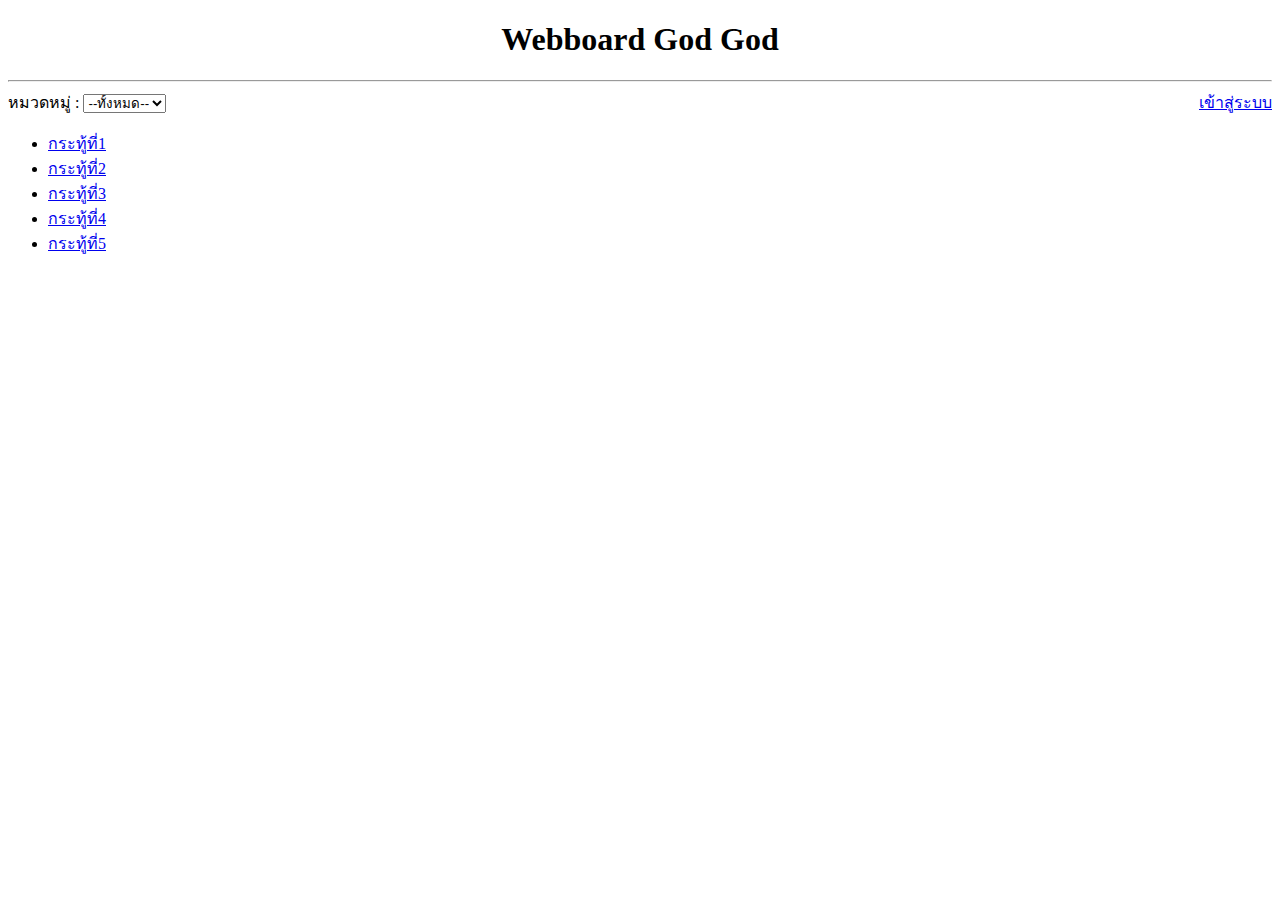
<file: index.html>
<!DOCTYPE html>
<html lang="en">
<head>
    <meta charset="UTF-8">
    <meta http-equiv="X-UA-Compatible" content="IE=edge">
    <meta name="viewport" content="width=device-width, initial-scale=1.0">
    <title>งานโหดๆ</title>
    <style>
   
    </style>
</head>
<body>
    <h1 style="text-align: center;"> Webboard God God  </h1> 
    <hr> 
    หมวดหมู่ : 
    <select name="category">
      <option value="all">--ทั้งหมด--</option>
        <option value="general">เรื่องทั่วไป</option>
        <option value="study">เรื่องเรียน</option>
    </select>
    <a href="login.html" style="float: right;">เข้าสู่ระบบ</a>
    <ul>
        <li><a href="post.php?id=1" >กระทู้ที่1</a></li>  
        <li><a href="post.php?id=2" >กระทู้ที่2</a></li>
        <li><a href="post.php?id=3" >กระทู้ที่3</a></li>
        <li><a href="post.php?id=4" >กระทู้ที่4</a></li>
        <li><a href="post.php?id=5" >กระทู้ที่5</a></li>
    </ul>
    
</body>
</html>
</file>
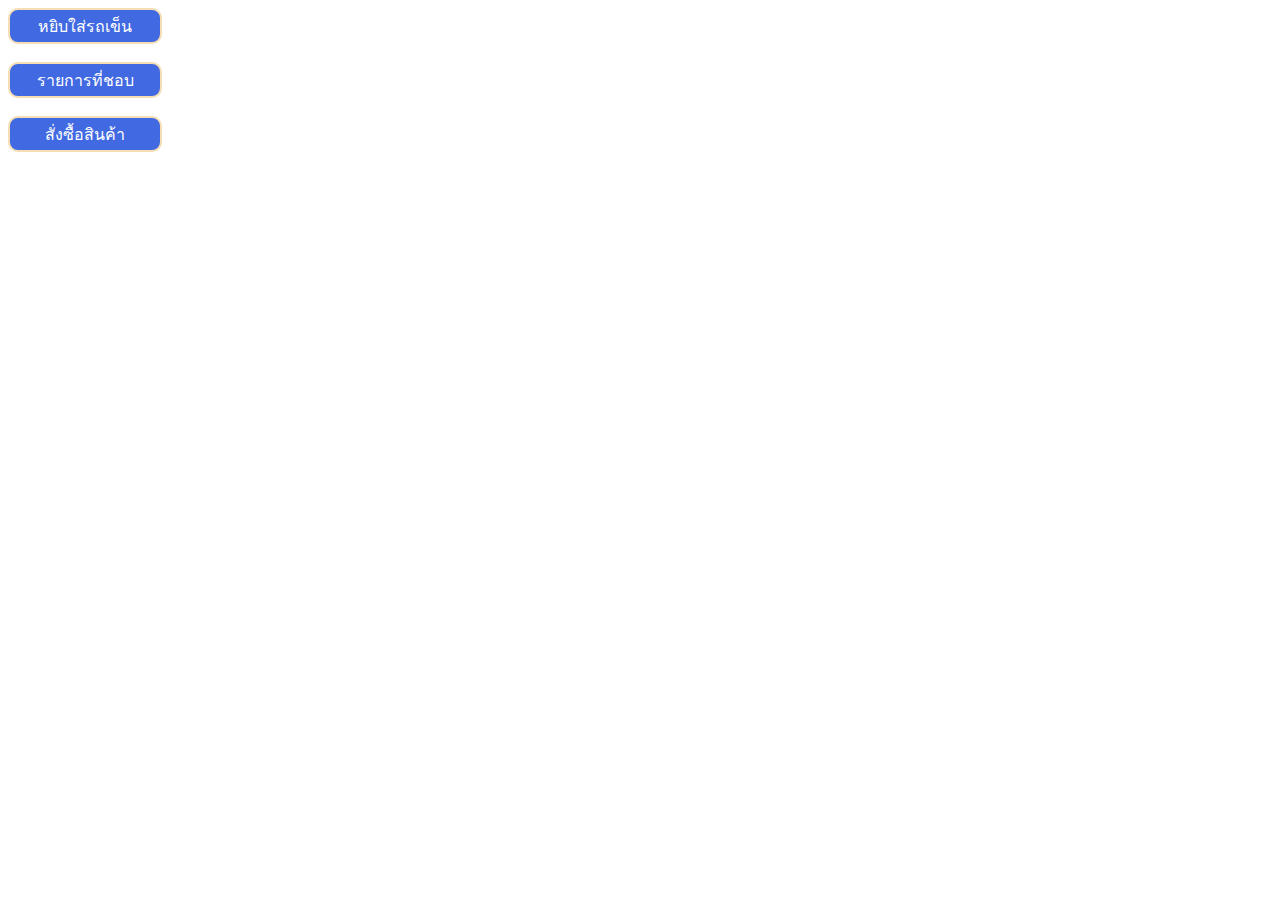
<file: border-radius.html>
<!DOCTYPE html>
<html lang="en">
<head>
    <meta charset="UTF-8">
    <meta http-equiv="X-UA-Compatible" content="IE=edge">
    <meta name="viewport" content="width=device-width, initial-scale=1.0">
    <title>Document</title>
    <style>
    a.btn{
        background-color:royalblue;
        color:white;
        width:150px;
        height:32px;
        border-radius: 10px;
        border:solid 2px wheat;
        text-align:center;
        vertical-align:middle;
        display:table-cell;
        text-decoration:none;
        }
        a:hover {
            background-color:red;
            }
            </style> 
</head>
<body>
    <a href="#" class="btn">หยิบใส่รถเข็น</a><br>
    <a href="#" class="btn">รายการที่ชอบ</a><br>
    <a href="#" class="btn">สั่งซื้อสินค้า</a> 
</body>
</html>
</file>
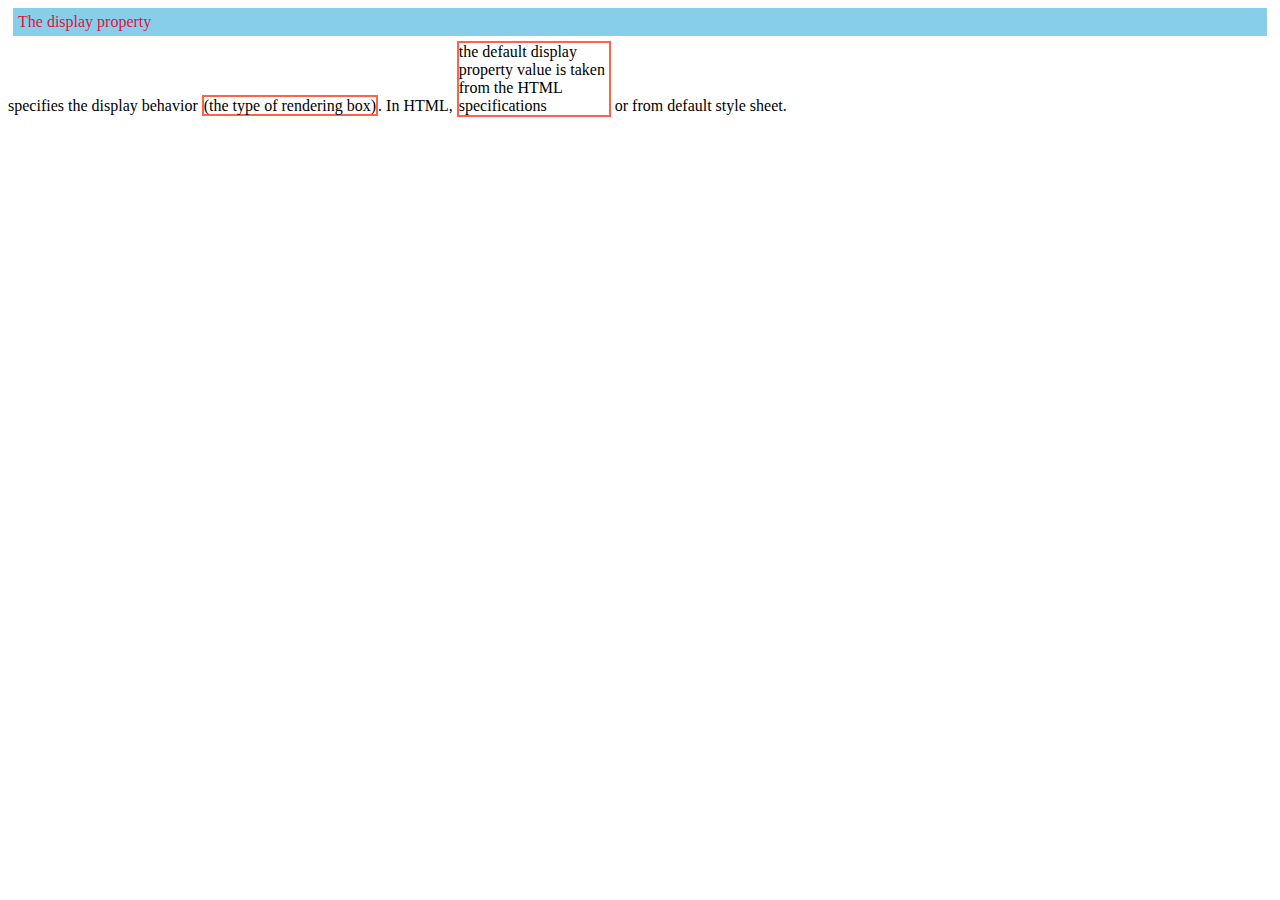
<file: display.html>
<!DOCTYPE html>
<html lang="en">
<head>
    <meta charset="UTF-8">
    <meta http-equiv="X-UA-Compatible" content="IE=edge">
    <meta name="viewport" content="width=device-width, initial-scale=1.0">
    <title>Document</title>
    <style>
    span{
        background:skyblue;
    font:12pt tahoma;
    color: crimson;
    margin:5px;
    display:block;
    padding: 5px;
}  
p, div {
    border: solid 2px tomato;
    width:150px;
    }
    p { 
        display:inline;
        }
        div{ 
            display:inline-block; 
            }
            </style> 
</head>
<body>
    <span>The display property</span> 
     specifies the display behavior
      <p>(the type of rendering box)</p>.
      In HTML, 
      <div>the default display property value is    taken from the HTML specifications</div> 
      or from default style sheet. 
</body>
</html>
</file>
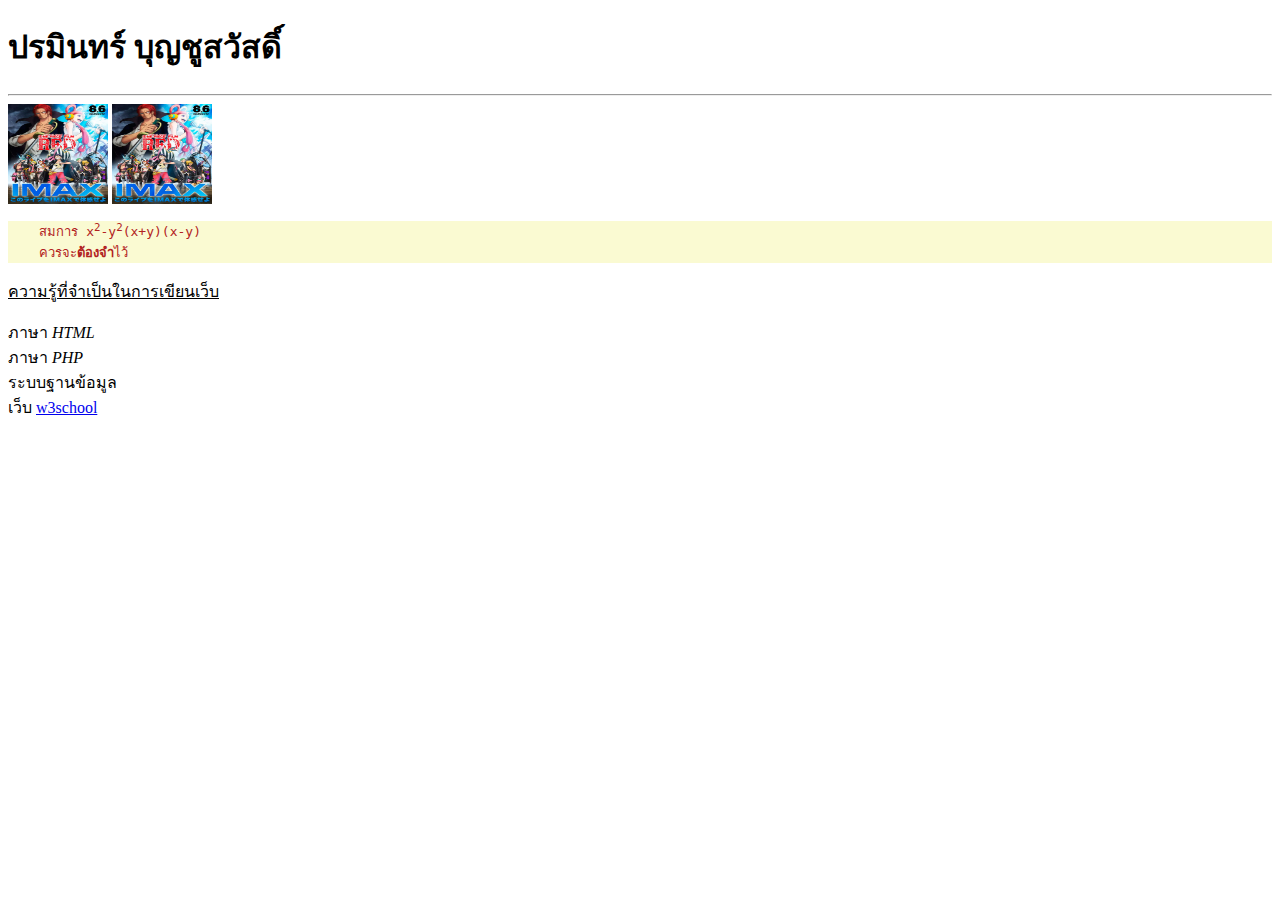
<file: hw1.html>
<!DOCTYPE html>
<html lang="en">
<head>
    <meta charset="UTF-8">
    <meta http-equiv="X-UA-Compatible" content="IE=edge">
    <meta name="viewport" content="width=device-width, initial-scale=1.0">
    <title>First Page Title</title>
</head>
<body>
    <h1>ปรมินทร์ บุญชูสวัสดิ์ </h1> <hr>
    <img src="1.jpg" alt="filmred"width="100" height="100">
   <a href="http://www.google.com" target="_blank"> <img src="1.jpg" alt="filmred"width="100" height="100" ></a>
    <div style="background-color:lightgoldenrodyellow ; color:firebrick" >
<pre>
    สมการ x<sup>2</sup>-y<sup>2</sup>(x+y)(x-y)
    ควรจะ<b>ต้องจำ</b>ไว้
</pre>
    </div>

    <p><ins>ความรู้ที่จำเป็นในการเขียนเว็บ</ins></p>
    <ui>
        <li> ภาษา <i>HTML</i></li>
        <li>ภาษา <i>PHP</i></li>
        <li>ระบบฐานข้อมูล</li>
        <li>เว็บ <a href=" http://www.w3schools.com " target="_blank">w3school</a> </li>
    </ui>
</body>
</html>
</file>
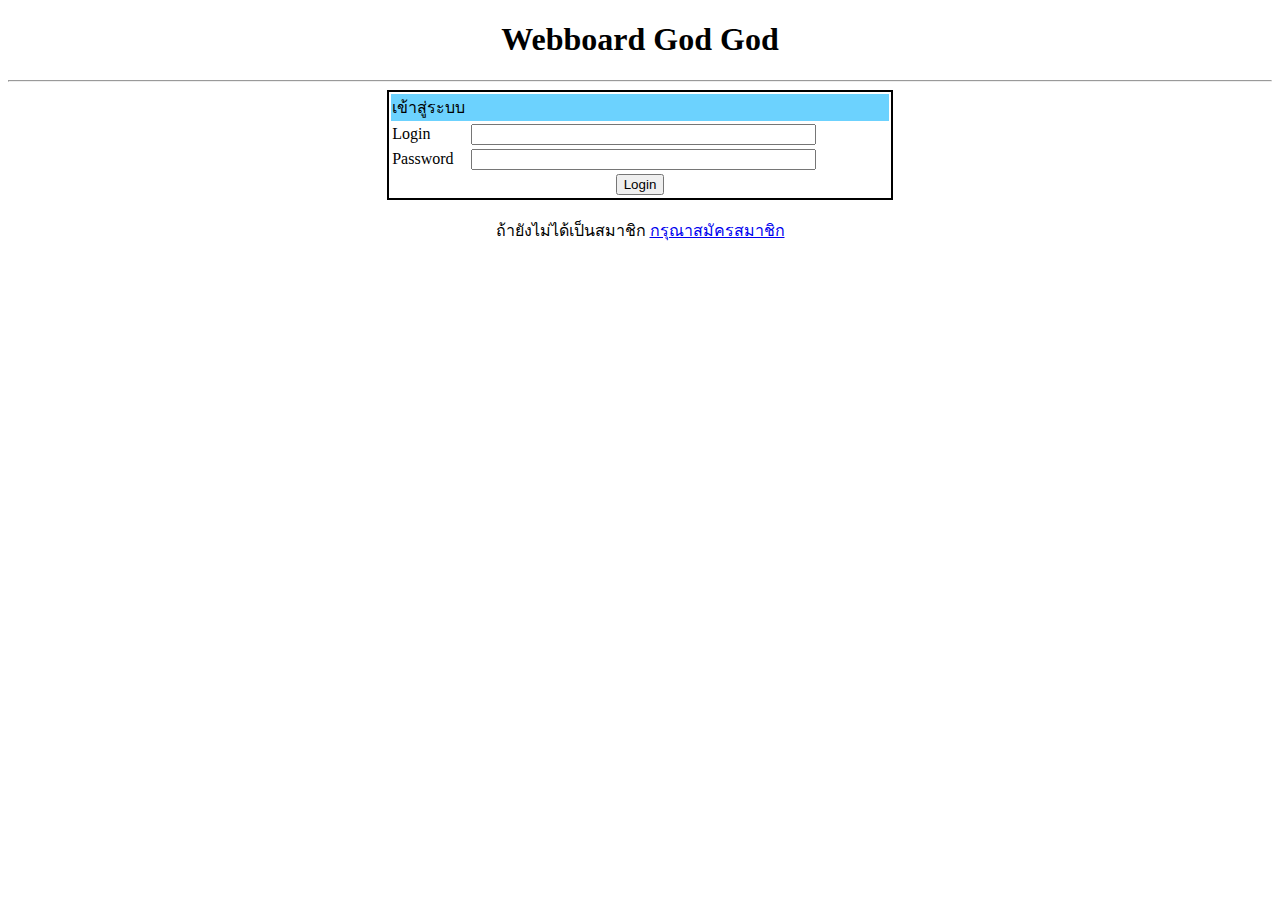
<file: Login.html>
<!DOCTYPE html>
<html lang="en">
<head>
    <meta charset="UTF-8">
    <meta http-equiv="X-UA-Compatible" content="IE=edge">
    <meta name="viewport" content="width=device-width, initial-scale=1.0">
    <title>Login</title>
    <style>
   
    </style>
</head>
<body>
    <h1 style="text-align: center;"> Webboard God God  </h1> 
    <hr> 
    <form action="verify.php" method="post" >
    <table style="border: 2px solid black; width:40%" align="center">
<tr><td colspan="2" style="background-color: #6CD2FE;" >เข้าสู่ระบบ</td></tr>
<tr><td>Login</td><td><input type="text" name="login" size="40"></td></tr>
<tr><td>Password</td><td><input type="password" name="pwd" size="40"></td></tr>
<tr><td colspan="2" align="center"><input type="submit" value="Login"></td></tr>
    </table>
</form>
    <br>
    <div align="center">
         ถ้ายังไม่ได้เป็นสมาชิก <a href="register.html"> กรุณาสมัครสมาชิก</a> 
    </div>
</body>
</html>
</file>
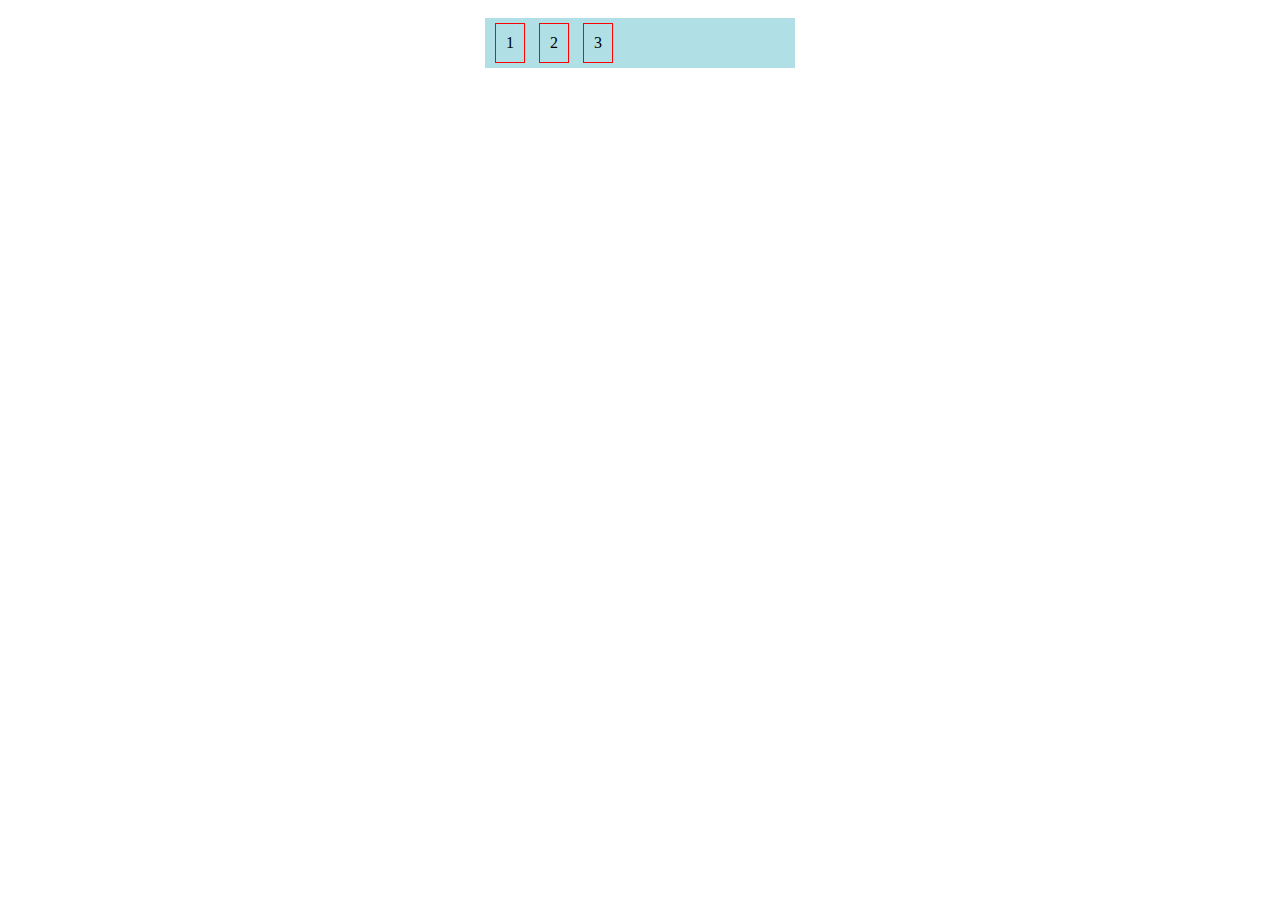
<file: margin.html>
<!DOCTYPE html>
<html lang="en">
<head>
    <meta charset="UTF-8">
    <meta http-equiv="X-UA-Compatible" content="IE=edge">
    <meta name="viewport" content="width=device-width, initial-scale=1.0">
    <title>Document</title>
    <style>
    body { 
        padding:10px;
    }
    div.container{
        width:300px;
        margin:auto;
        padding: 5px;
        background-color:powderblue;
    }
    div.item{
        padding: 10px;
        margin-left:5px;
        margin-right: 5px;
        border: solid 1px red;
        display:inline-block;
        }
    </style>
</head>
<body>
    <div class="container">
        <div class="item">1</div>
        <div class="item">2</div>
        <div class="item">3</div>
    </div>
</body>
</html>
</file>
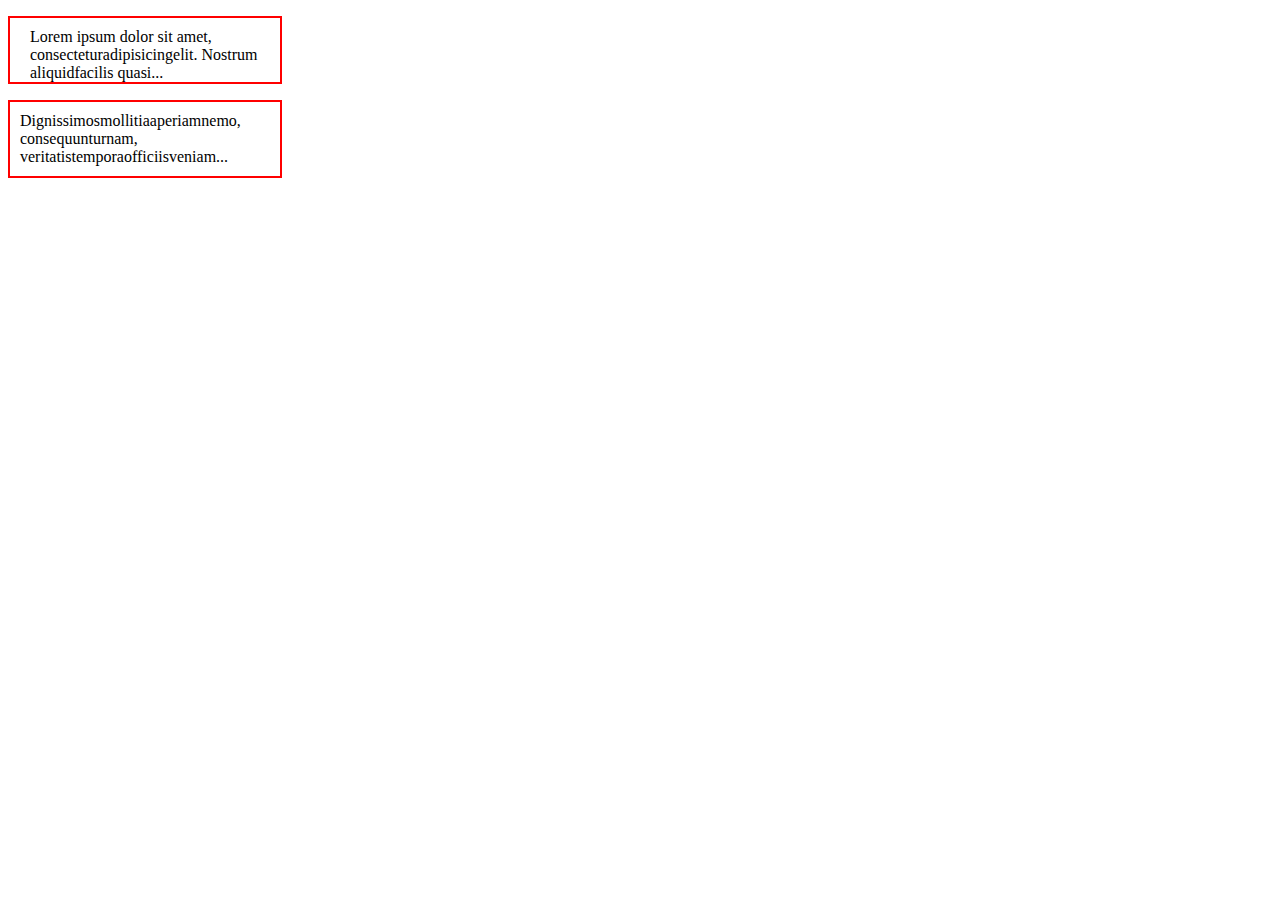
<file: padding.html>
<!DOCTYPE html>
<html lang="en">
<head>
    <meta charset="UTF-8">
    <meta http-equiv="X-UA-Compatible" content="IE=edge">
    <meta name="viewport" content="width=device-width, initial-scale=1.0">
    <title>Document</title>
    <style>p {
        border: solid 2px red;
        width:250px;
        }
        #p1 {
            padding-top: 10px;
            padding-left:20px;
            }
         #p2 { 
            padding: 10px; 
            }
    </style> 
</head>
<body>
    <p id="p1">
        Lorem ipsum dolor sit amet, consecteturadipisicingelit. Nostrum aliquidfacilis quasi...
    </p>
    <p id="p2">
        Dignissimosmollitiaaperiamnemo, consequunturnam, veritatistemporaofficiisveniam...
    </p>
</body>
</html>
</file>
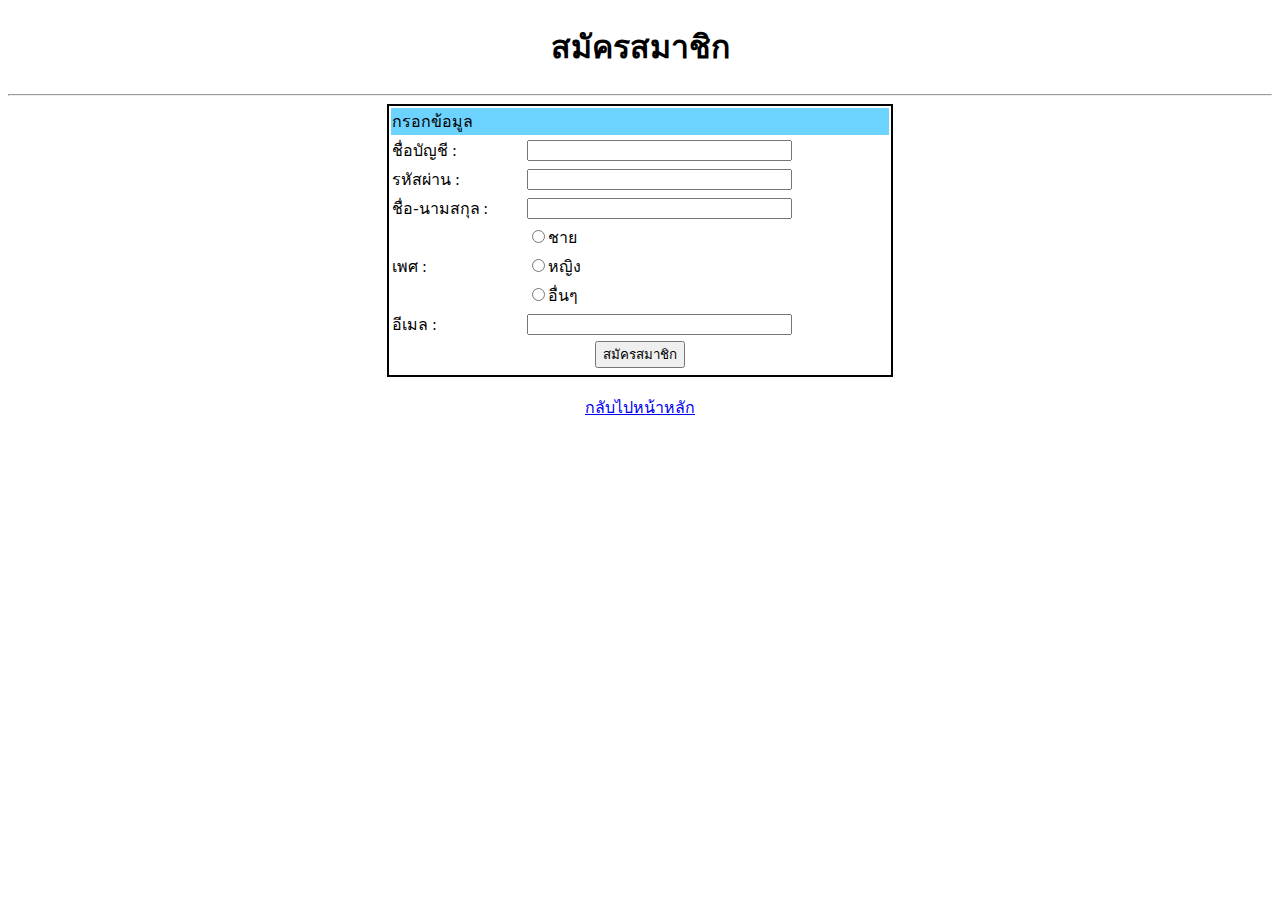
<file: register.html>
<!DOCTYPE html>
<html lang="en">
<head>
    <meta charset="UTF-8">
    <meta http-equiv="X-UA-Compatible" content="IE=edge">
    <meta name="viewport" content="width=device-width, initial-scale=1.0">
    <title>สมัครสมาชิก</title>
    <style>
   
    </style>
</head>
<body>
    <h1 style="text-align: center;"> สมัครสมาชิก </h1> 
    <hr> 
    <table style="border: 2px solid black; width:40%" align="center">
<tr><td colspan="2" style="background-color: #6CD2FE;" >กรอกข้อมูล</td></tr>
<tr><td>ชื่อบัญชี :</td><td><input type="text" size="30"></td></tr>
<tr><td>รหัสผ่าน :</td><td><input type="password" size="30"></td></tr>
<tr><td>ชื่อ-นามสกุล :</td><td><input type="password" size="30"></td></tr>
<tr><td></td><td><input type="radio" name="man" value="M">ชาย</td></tr>
<tr><td>เพศ :</td><td><input type="radio" name="woman" value="F">หญิง</td></tr>
<tr><td></td><td><input type="radio" name="mw" value="MW">อื่นๆ  </td></tr>
<tr><td>อีเมล :</td><td><input type="text" size="30"></td></tr>
<tr><td colspan="2" align="center"><input type="submit" value="สมัครสมาชิก"></td></tr>
<tr></tr>
<tr></tr>
    </table>
    <br>
    <div align="center">
        <a href="index.html"> กลับไปหน้าหลัก</a> 
    </div>
   
</body>
</html>
</file>
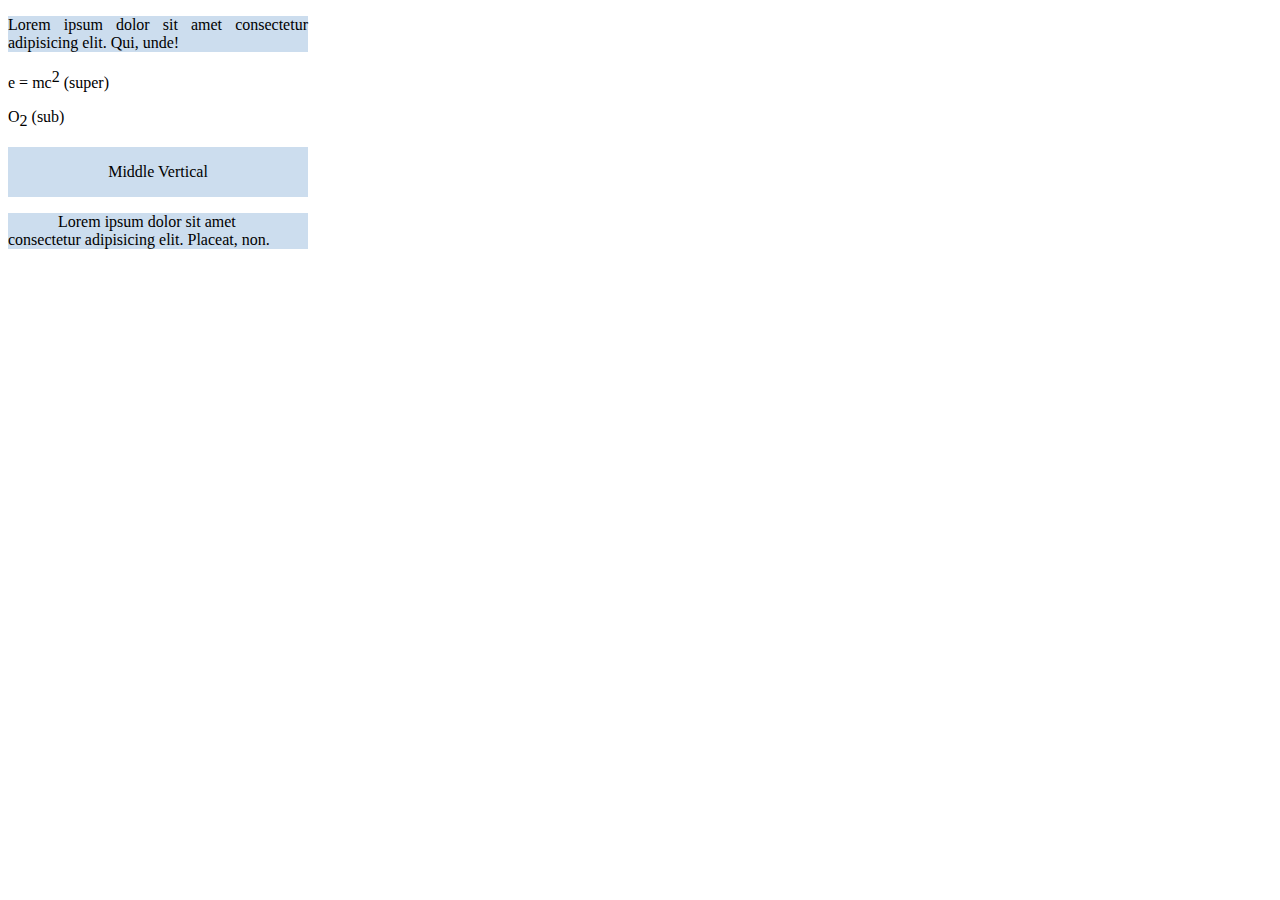
<file: text.format.html>
<!DOCTYPE html>
<html lang="en">
<head>
    <meta charset="UTF-8">
    <meta http-equiv="X-UA-Compatible" content="IE=edge">
    <meta name="viewport" content="width=device-width, initial-scale=1.0">
    <title>Document</title>
    <style>
    p.justify{
        background-color:#cde;
        text-align:justify;
        width: 300px;
    }
    span.super{
        vertical-align:super;
    }
    span.sub{
        vertical-align:sub;
    }
    div.middle-vert {
        background-color:#cde;
        width:300px;height: 50px;
        text-align: center;
        vertical-align: middle;
        display: table-cell;
    }
    p.indent{
        background-color:#cde;
        text-indent:50px;
        width: 300px;
        }
        </style>
</head>
<body>
    <p class="justify">
        Lorem ipsum dolor sit amet consectetur adipisicing elit. Qui, unde!
    </p> 
    <p>e = mc<span class="super">2</span> (super)</p>
    <p>O<span class="sub">2</span> (sub)</p>
    <div class="middle-vert">Middle Vertical</div>
    <p class="indent">
        Lorem ipsum dolor sit amet consectetur adipisicing elit. Placeat, non.
    </p> 
</body>
</html>
</file>
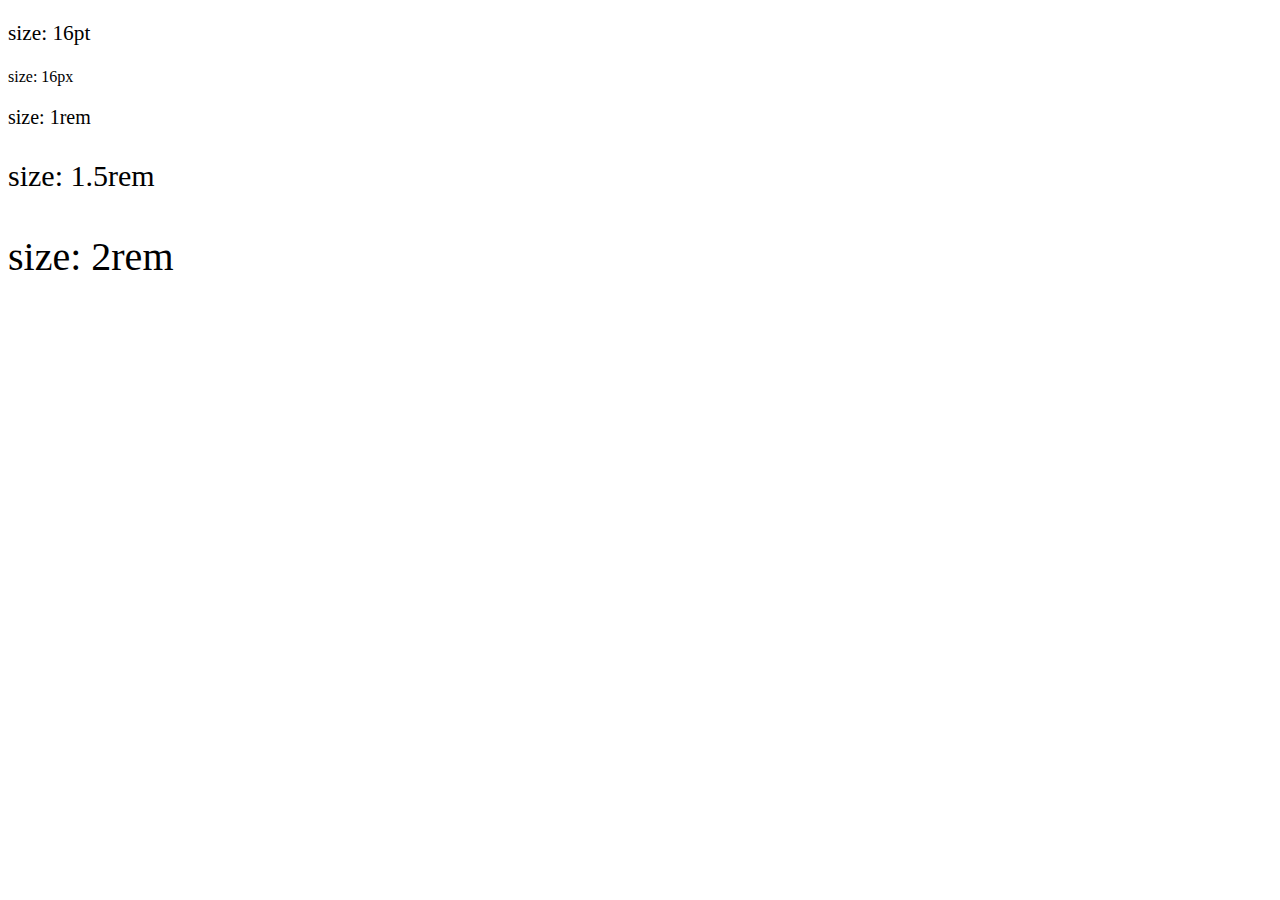
<file: unit.html>
<!DOCTYPE html>
<html lang="en">
<head>
    <meta charset="UTF-8">
    <meta http-equiv="X-UA-Compatible" content="IE=edge">
    <meta name="viewport" content="width=device-width, initial-scale=1.0">
    <title>Document</title>
    <link rel="stylesheet" href="style.css">
</head>
<body>
    <div><p>size: 16pt</p>
        <p>size: 16px</p>
        <p>size: 1rem</p>
        <p>size: 1.5rem</p>
        <p>size: 2rem</p>
    </div> 
</body>
</html>
</file>
<file: style.css>
html { font-size: 20px; } 
p:nth-child(1) { font-size: 16pt;}
p:nth-child(2) { font-size: 16px;}
p:nth-child(3) { font-size:1rem;}
p:nth-child(4) { font-size:1.5rem;}
p:nth-child(5) { font-size:2rem;}
</file>
